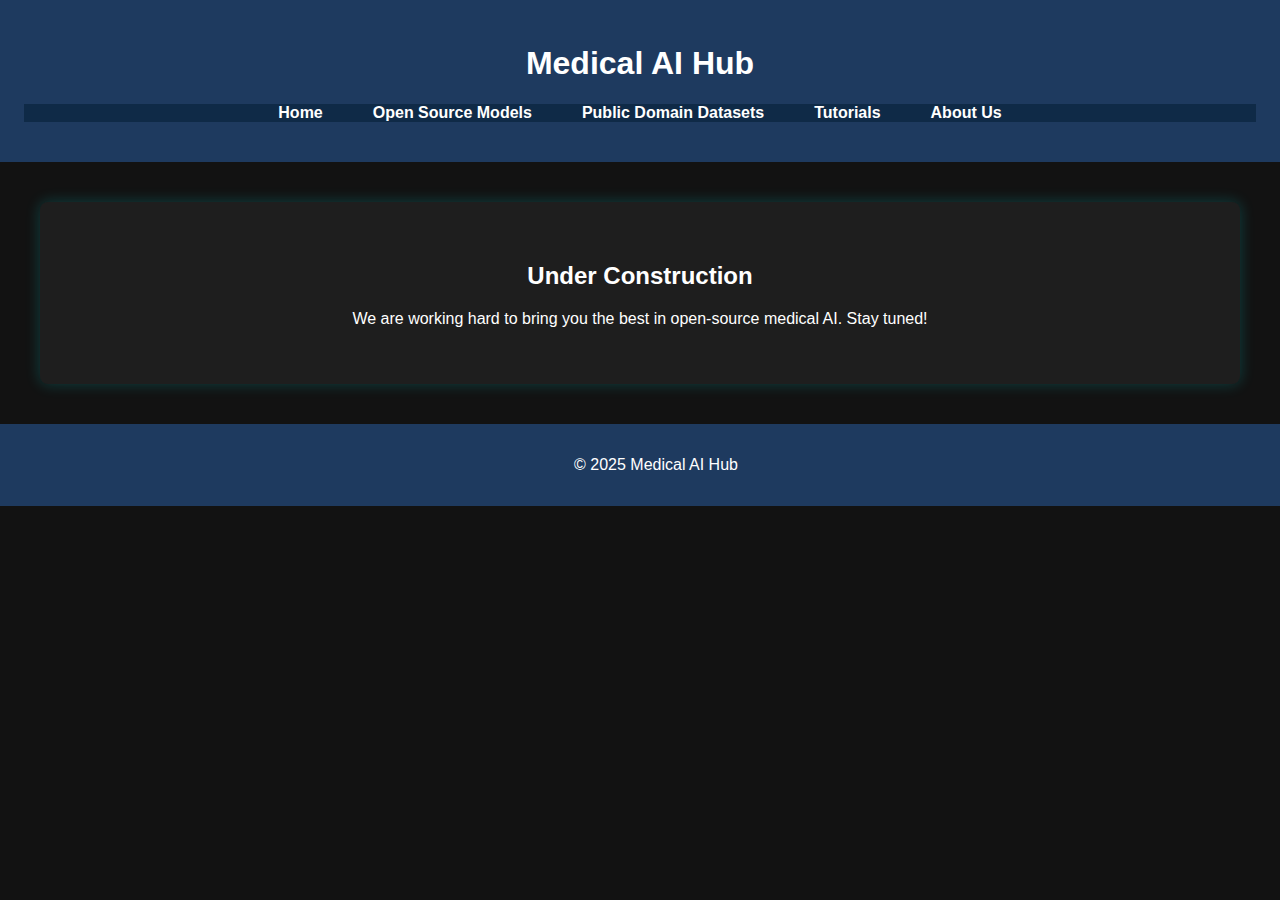
<file: index.html>
<!DOCTYPE html>
<html lang="en">
<head>
    <meta charset="UTF-8">
    <meta name="viewport" content="width=device-width, initial-scale=1.0">
    <title>Medical AI Hub</title>
    <link rel="stylesheet" href="styles.css">
</head>
<body>
    <header>
        <h1>Medical AI Hub</h1>
        <nav>
            <ul>
                <li><a href="index.html">Home</a></li>
                <li><a href="models.html">Open Source Models</a></li>
                <li><a href="datasets.html">Public Domain Datasets</a></li>
                <li><a href="tutorials.html">Tutorials</a></li>
                <li><a href="about.html">About Us</a></li>
            </ul>
        </nav>
    </header>
    
    <section id="landing">
        <h2>Under Construction</h2>
        <p>We are working hard to bring you the best in open-source medical AI. Stay tuned!</p>
    </section>
    
    <footer>
        <p>&copy; 2025 Medical AI Hub</p>
    </footer>
</body>
</html>
</file>
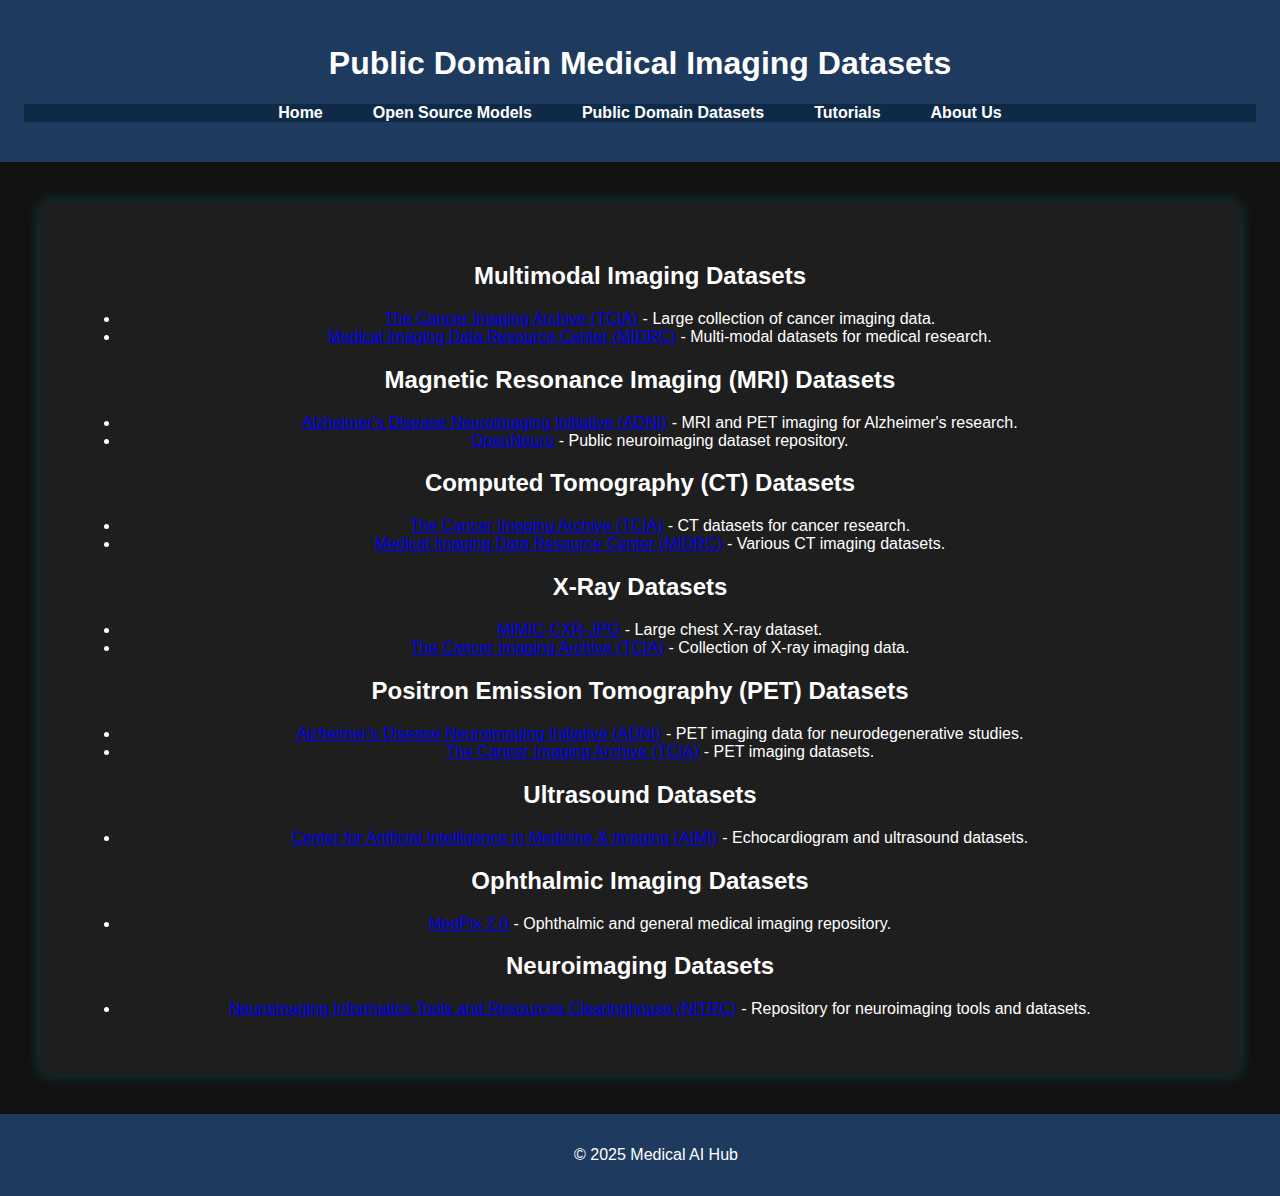
<file: datasets.html>
<!DOCTYPE html>
<html lang="en">
<head>
    <meta charset="UTF-8">
    <meta name="viewport" content="width=device-width, initial-scale=1.0">
    <title>Public Domain Datasets</title>
    <link rel="stylesheet" href="styles.css">
</head>
<body>
    <header>
        <h1>Public Domain Medical Imaging Datasets</h1>
        <nav>
            <ul>
                <li><a href="index.html">Home</a></li>
                <li><a href="models.html">Open Source Models</a></li>
                <li><a href="datasets.html">Public Domain Datasets</a></li>
                <li><a href="tutorials.html">Tutorials</a></li>
                <li><a href="about.html">About Us</a></li>
            </ul>
        </nav>
    </header>
    
    <section id="datasets">
        <h2>Multimodal Imaging Datasets</h2>
        <ul>
            <li><a href="https://www.cancerimagingarchive.net/" target="_blank">The Cancer Imaging Archive (TCIA)</a> - Large collection of cancer imaging data.</li>
            <li><a href="https://www.midrc.org/" target="_blank">Medical Imaging Data Resource Center (MIDRC)</a> - Multi-modal datasets for medical research.</li>
        </ul>
        
        <h2>Magnetic Resonance Imaging (MRI) Datasets</h2>
        <ul>
            <li><a href="https://adni.loni.usc.edu/" target="_blank">Alzheimer's Disease Neuroimaging Initiative (ADNI)</a> - MRI and PET imaging for Alzheimer's research.</li>
            <li><a href="https://openneuro.org/" target="_blank">OpenNeuro</a> - Public neuroimaging dataset repository.</li>
        </ul>
        
        <h2>Computed Tomography (CT) Datasets</h2>
        <ul>
            <li><a href="https://www.cancerimagingarchive.net/" target="_blank">The Cancer Imaging Archive (TCIA)</a> - CT datasets for cancer research.</li>
            <li><a href="https://www.midrc.org/" target="_blank">Medical Imaging Data Resource Center (MIDRC)</a> - Various CT imaging datasets.</li>
        </ul>
        
        <h2>X-Ray Datasets</h2>
        <ul>
            <li><a href="https://physionet.org/content/mimic-cxr-jpg/2.0.0/" target="_blank">MIMIC-CXR-JPG</a> - Large chest X-ray dataset.</li>
            <li><a href="https://www.cancerimagingarchive.net/" target="_blank">The Cancer Imaging Archive (TCIA)</a> - Collection of X-ray imaging data.</li>
        </ul>
        
        <h2>Positron Emission Tomography (PET) Datasets</h2>
        <ul>
            <li><a href="https://adni.loni.usc.edu/" target="_blank">Alzheimer's Disease Neuroimaging Initiative (ADNI)</a> - PET imaging data for neurodegenerative studies.</li>
            <li><a href="https://www.cancerimagingarchive.net/" target="_blank">The Cancer Imaging Archive (TCIA)</a> - PET imaging datasets.</li>
        </ul>
        
        <h2>Ultrasound Datasets</h2>
        <ul>
            <li><a href="https://aimi.stanford.edu/research/datasets" target="_blank">Center for Artificial Intelligence in Medicine & Imaging (AIMI)</a> - Echocardiogram and ultrasound datasets.</li>
        </ul>
        
        <h2>Ophthalmic Imaging Datasets</h2>
        <ul>
            <li><a href="https://www.medpix.nlm.nih.gov/" target="_blank">MedPix 2.0</a> - Ophthalmic and general medical imaging repository.</li>
        </ul>
        
        <h2>Neuroimaging Datasets</h2>
        <ul>
            <li><a href="https://www.nitrc.org/" target="_blank">Neuroimaging Informatics Tools and Resources Clearinghouse (NITRC)</a> - Repository for neuroimaging tools and datasets.</li>
        </ul>
    </section>
    
    <footer>
        <p>&copy; 2025 Medical AI Hub</p>
    </footer>
</body>
</html>
</file>
<file: styles.css>
body {
    font-family: Arial, sans-serif;
    margin: 0;
    padding: 0;
    background-color: #121212;
    color: #ffffff;
}

header {
    background-color: #1e3a5f;
    color: white;
    padding: 1.5rem;
    text-align: center;
}

nav ul {
    list-style: none;
    padding: 0;
    display: flex;
    justify-content: center;
    background-color: #0f2a47;
}

nav ul li {
    margin: 0 15px;
}

nav ul li a {
    color: white;
    text-decoration: none;
    font-weight: bold;
    padding: 10px;
    transition: color 0.3s;
}

nav ul li a:hover {
    color: #4db6ac;
}

section {
    padding: 40px;
    margin: 40px;
    background: #1e1e1e;
    border-radius: 8px;
    box-shadow: 0 0 15px rgba(0, 255, 255, 0.2);
    text-align: center;
}

footer {
    text-align: center;
    padding: 1rem;
    background-color: #1e3a5f;
    color: white;
    position: relative;
    bottom: 0;
    width: 100%;
}
</file>
